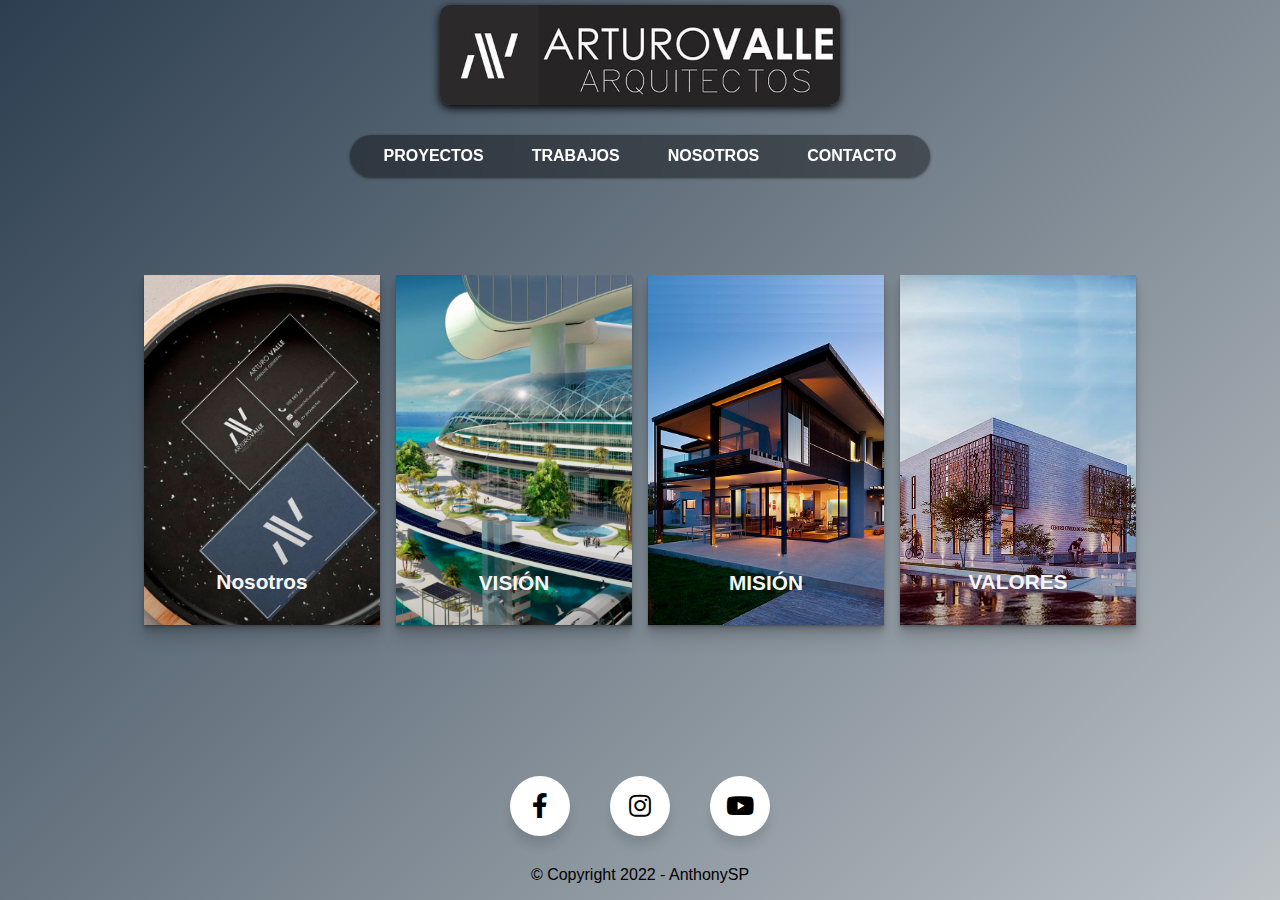
<file: nosotros.html>
<!DOCTYPE html>
<html lang="en">
<head>
    <meta charset="UTF-8">
    <meta http-equiv="X-UA-Compatible" content="IE=edge">
    <meta name="viewport" content="width=device-width, initial-scale=1.0">
    <title>Arturo Arquitectos</title>
    <link rel="stylesheet" href="css/style.css" type="text/css">
    <link rel="stylesheet" href="https://cdnjs.cloudflare.com/ajax/libs/font-awesome/5.15.3/css/all.min.css" />
</head>
<body>
    <header>
        <nav>
            <img src="img/img.pequeño-min.png" alt="ArturoValleAquitectos">
            <ul class="menu-bar">
                <a href="index.html"><li>PROYECTOS</li></a>
                <a href="trabajos.html"><li>TRABAJOS</li></a>
                <a href="nosotros.html"><li>NOSOTROS</li></a>
                <a href="contacto.html"><li>CONTACTO</li></a>
            </ul>
        </nav>
    </header>
    
    
    <main class="page-content">
        
        <div class="card">
            <div class="content">
                <h2 class="title">Nosotros</h2>
                <p class="copy">“Somos una empresa especializada en el diseño, gestión y la ejecución de proyectos Arquitectónicos, con alta responsabilidad y preocupación por el cliente, usuario y el medio ambiente”</p>
            </div>
        </div>
        <div class="card">
            <div class="content">
                <h2 class="title">VISIÓN</h2>
                <p class="copy">Cumplir a cabalidad las expectativas del cliente y aportando nuestra experiencia desde el surgimiento de la idea hasta la tangibilidad de esta</p>
            </div>
        </div>
        <div class="card">
            <div class="content">
                <h2 class="title">MISIÓN</h2>
                <p class="copy">Cumplir a cabalidad las expectativas del cliente y aportando nuestra experiencia desde el surgimiento de la idea hasta la tangibilidad de esta.</p>
            </div>
        </div>
        <div class="card">
            <div class="content">
                <h2 class="title">VALORES</h2>
                <p class="copy">Liderazgo, colaboración, integridad, pasión y búsqueda permanente de calidad.</p>
            </div>
        </div>
    </main>

    <footer>
        <div class="wrapper">
            <a href="https://www.facebook.com/arturovalle.arquitectos"><div class="icon facebook">
                <div class="tooltip">Facebook</div>
                <span><i class="fab fa-facebook-f"></i></span>
            </div></a>

            <a href="https://www.instagram.com/arturovalle.arquitectos/"><div class="icon instagram">
                <div class="tooltip">Instagram</div>
                <span><i class="fab fa-instagram"></i></span>
            </div></a>
            <div class="icon youtube">
                <div class="tooltip">YouTube</div>
                <span><i class="fab fa-youtube"></i></span>
            </div>
        </div>
        <p>© Copyright 2022 - AnthonySP</p>
    </footer>
</body>
</html>
</file>
<file: css/style.css>
html, body{
    display:grid;
    height:100%;
    width: 100%;
    place-items:center;
    background: linear-gradient(315deg, #bdc3c7, #2c3e50 );
    position: relative;
}
a{
    outline: none;
    text-decoration: none;
}
header {
    position: absolute;
    top: 5px;
    width: 99%;

}
/*NAV-BAR*/
nav{
    display: flex;
    flex-direction: column;
    align-items: center;
}
nav a{
    color: white;
}
nav a:hover{
    color: black;
}
nav img{
    height: 100px;
    width: 400px;
    border-radius: 10px;
    box-shadow: 0px 3px 10px 0px black;
}
.menu-bar {
    border-radius: 25px;
    height: -webkit-fit-content;
    height: -moz-fit-content;
    height: fit-content;
    display: inline-flex;
    background-color: rgba(0, 0, 0, 0.4);
    -webkit-backdrop-filter: blur(30px);
    backdrop-filter: blur(30px);
    align-items: center;
    padding: 0 10px;
    margin: 30px 30px;
    box-shadow: 0px 1px 3px 0px rgba(0, 0, 0, 0.568);
}
.menu-bar li {
    list-style: none;
    font-family: sans-serif;
    font-weight: bold;
    padding: 12px 16px;
    margin: 0 8px;
    position: relative;
    cursor: pointer;
    white-space: nowrap;
}
.menu-bar li::before {
    content: " ";
    position: absolute;
    top: 0;
    left: 0;
    height: 100%;
    width: 100%;
    z-index: -1;
    transition: 0.2s;
    border-radius: 25px;
}
.menu-bar li:hover {
    color: black;
}
.menu-bar li:hover::before {
    background: linear-gradient(to bottom, #e8edec, #d2d1d3);
    box-shadow: 0px 3px 20px 0px black;
    transform: scale(1.2);
}

/** fOOTER **/

*{
    font-family:'Arial', san serif;
}

footer{
    display: flex;
    flex-direction: column;
    align-items: center;
    position: absolute;
    bottom: 0;
}

footer p{
    margin-top: 30px;
}

footer a{
    color: black;
}
.wrapper{
    display:inline-flex;
}
.wrapper .icon{
    margin: 0 20px;
    cursor:pointer;
    display:flex;
    align-items:center;
    justify-content:center;
    flex-direction:column;
    position: relative;
    z-index:2;
}

.wrapper .icon span{
    position:relative;
    z-index:2;
    height: 60px;
    width: 60px;
    display:block;
    background: #fff;
    box-shadow: 0 10px 10px rgba(0,0,0,0.1);
    border-radius:50%;
    text-align:center;
    transition: all 0.4s cubic-bezier(0.68, -0.55, 0.265, 1.55);
}

.wrapper .icon span i{
    font-size:25px;
    line-height:60px;
}

.wrapper .icon .tooltip{
    position:absolute;
    top:0px;
    background: #fff;
    box-shadow: 0 10px 10px rgba(0,0,0,0.1);
    font-size: 20px;
    padding: 10px 18px;
    border-radius: 25px;
    color:white;
    opacity:0;
    pointer-events: none;
    transition: all 0.4s cubic-bezier(0.68, -0.55, 0.265, 1.55);
}

.wrapper .icon:hover .tooltip{
    opacity:1;
    pointer-events: auto;
    top:-70px;
}
.wrapper .icon .tooltip:before{
    position:absolute;
    content:"";
    height:15px;
    width:15px;
    bottom:-8px;
    left:50%;
    transform: translateX(-50%) rotate(45deg);
}
.wrapper .icon:hover span,
.wrapp .icon:hover .tooltip{
    text-shadow: 0px -1px 0px rgba(0,0,0,0.4);
}
.wrapper .icon:hover span{
    color: #fff;
}
.wrapper .facebook:hover span,
.wrapper .facebook:hover .tooltip,
.wrapper .facebook:hover .tooltip:before{
    background:#3B5999;
}
.wrapper .instagram:hover span,
.wrapper .instagram:hover .tooltip,
.wrapper .instagram:hover .tooltip:before{
    background: #DDC817;
}
.wrapper .youtube:hover span,
.wrapper .youtube:hover .tooltip,
.wrapper .youtube:hover .tooltip:before{
    background:#de463b;
}

/*NOSOTROS*/

.contenedor-nosotros{
    display: flex;
    flex-direction: column;
    width: 90%;
    margin-top: 250px;
    margin-bottom: 200px;
}
.descripción{
    display: flex;
    justify-content: space-between;
}
.texto-desc{
    width: 90%;
    display: flex;
    flex-direction: column;
    align-items: center;
    text-align: center;
}



/*card hover*/

@import url("https://fonts.googleapis.com/css?family=Cardo:400i|Rubik:400,700&display=swap");
:root {
    --d: 700ms;
    --e: cubic-bezier(0.19, 1, 0.22, 1);
    --font-sans: "Rubik", sans-serif;
    --font-serif: "Cardo", serif;
}

* {
    box-sizing: border-box;
}

.page-content {
    display: grid;
    grid-gap: 1rem;
    padding: 1rem;
    max-width: 1024px;
    margin: 0 auto;
    font-family: var(--font-sans);
}
@media (min-width: 600px) {
    .page-content {
        grid-template-columns: repeat(2, 1fr);
    }
}
@media (min-width: 800px) {
    .page-content {
        grid-template-columns: repeat(4, 1fr);
    }
}

.card {
    position: relative;
    display: flex;
    align-items: flex-end;
    overflow: hidden;
    padding: 1rem;
    width: 100%;
    text-align: center;
    color: whitesmoke;
    background-color: whitesmoke;
    box-shadow: 0 1px 1px rgba(0, 0, 0, 0.1), 0 2px 2px rgba(0, 0, 0, 0.1), 0 4px 4px rgba(0, 0, 0, 0.1), 0 8px 8px rgba(0, 0, 0, 0.1), 0 16px 16px rgba(0, 0, 0, 0.1);
}
@media (min-width: 600px) {
    .card {
        height: 350px;
    }
}
.card:before {
    content: "";
    position: absolute;
    top: 0;
    left: 0;
    width: 100%;
    height: 110%;
    background-size: cover;
    background-position: 0 0;
    transition: transform calc(var(--d) * 1.5) var(--e);
    pointer-events: none;
}
.card:after {
    content: "";
    display: block;
    position: absolute;
    top: 0;
    left: 0;
    width: 100%;
    height: 200%;
    pointer-events: none;
    background-image: linear-gradient(to bottom, rgba(0, 0, 0, 0) 0%, rgba(0, 0, 0, 0.009) 11.7%, rgba(0, 0, 0, 0.034) 22.1%, rgba(0, 0, 0, 0.072) 31.2%, rgba(0, 0, 0, 0.123) 39.4%, rgba(0, 0, 0, 0.182) 46.6%, rgba(0, 0, 0, 0.249) 53.1%, rgba(0, 0, 0, 0.32) 58.9%, rgba(0, 0, 0, 0.394) 64.3%, rgba(0, 0, 0, 0.468) 69.3%, rgba(0, 0, 0, 0.54) 74.1%, rgba(0, 0, 0, 0.607) 78.8%, rgba(0, 0, 0, 0.668) 83.6%, rgba(0, 0, 0, 0.721) 88.7%, rgba(0, 0, 0, 0.762) 94.1%, rgba(0, 0, 0, 0.945) 100%);
    transform: translateY(-50%);
    transition: transform calc(var(--d) * 2) var(--e);
}
.card:nth-child(1):before {
    background-image: url(/img/nosotros1.png);
}
.card:nth-child(2):before {
    background-image: url(/img/vision.png);
}
.card:nth-child(3):before {
    background-image: url(/img/mision.png);
}
.card:nth-child(4):before {
    background-image: url(/img/valores.png);
}

.content {
    position: relative;
    display: flex;
    flex-direction: column;
    align-items: center;
    width: 100%;
    padding: 1rem;
    transition: transform var(--d) var(--e);
    z-index: 1;
}
.content > * + * {
    margin-top: 1rem;
}

.title {
    font-size: 1.3rem;
    font-weight: bold;
    line-height: 1.2;
}

.copy {
    font-family: var(--font-serif);
    font-size: 1.125rem;
    font-style: italic;
    line-height: 1.35;
}

.btn {
    cursor: pointer;
    margin-top: 1.5rem;
    padding: 0.75rem 1.5rem;
    font-size: 0.65rem;
    font-weight: bold;
    letter-spacing: 0.025rem;
    text-transform: uppercase;
    color: white;
    background-color: black;
    border: none;
}
.btn:hover {
    background-color: #0d0d0d;
}
.btn:focus {
    outline: 1px dashed yellow;
    outline-offset: 3px;
}

@media (hover: hover) and (min-width: 600px) {
    .card:after {
    transform: translateY(0);
    }

    .content {
        transform: translateY(calc(100% - 4.5rem));
    }
    .content > *:not(.title) {
        opacity: 0;
        transform: translateY(1rem);
        transition: transform var(--d) var(--e), opacity var(--d) var(--e);
    }

    .card:hover,
    .card:focus-within {
        align-items: center;
    }
    .card:hover:before,
    .card:focus-within:before {
        transform: translateY(-4%);
    }
    .card:hover:after,
    .card:focus-within:after {
        transform: translateY(-50%);
    }
    .card:hover .content,
    .card:focus-within .content {
        transform: translateY(0);
    }
    .card:hover .content > *:not(.title),
    .card:focus-within .content > *:not(.title) {
        opacity: 1;
        transform: translateY(0);
        transition-delay: calc(var(--d) / 8);
    }

    .card:focus-within:before, .card:focus-within:after,
    .card:focus-within .content,
    .card:focus-within .content > *:not(.title) {
        transition-duration: 0s;
    }
}
</file>
